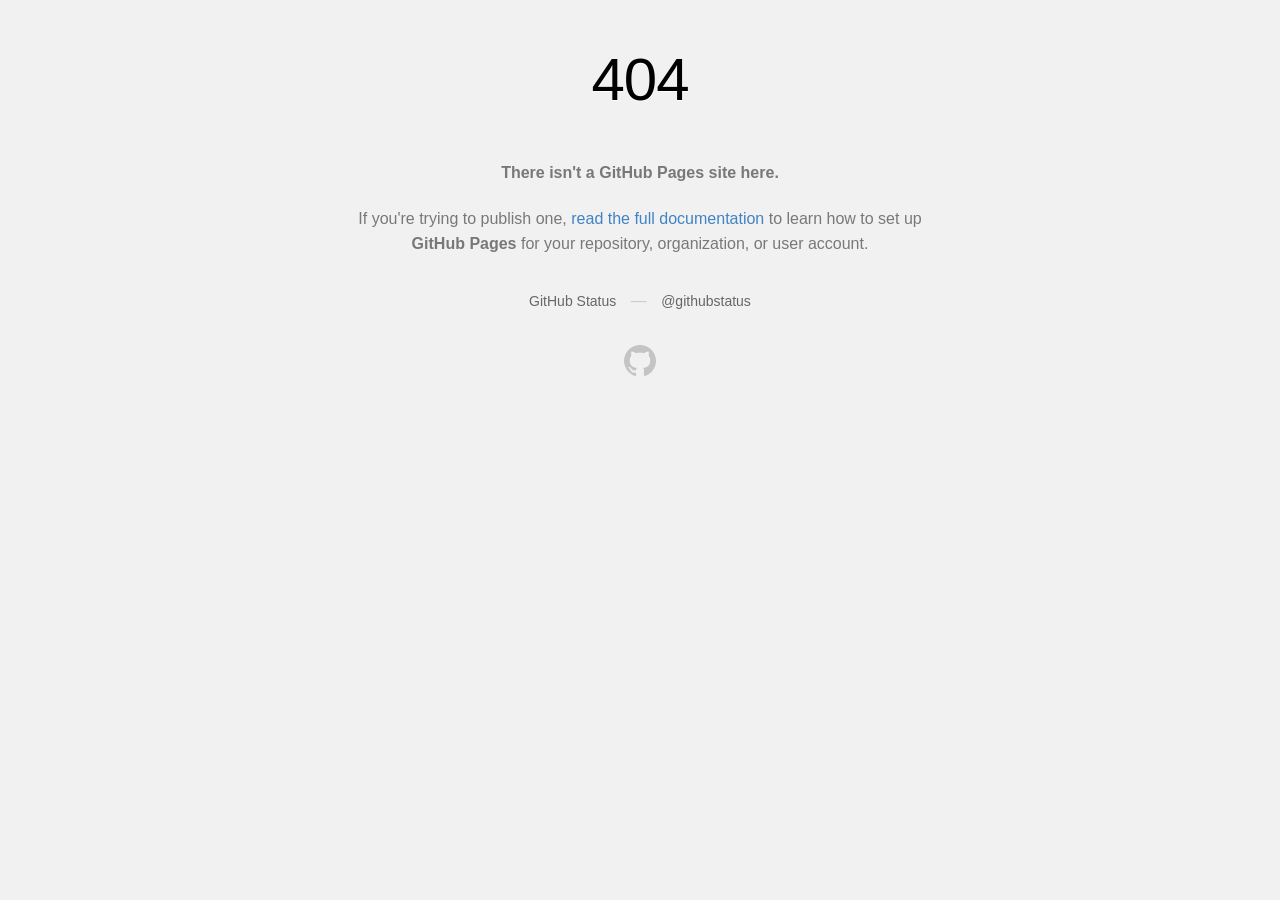
<file: GitHub/index.html>
<!DOCTYPE html>
<html>
  <head>
    <meta http-equiv="Content-type" content="text/html; charset=utf-8">
    <meta http-equiv="Content-Security-Policy" content="default-src 'none'; style-src 'unsafe-inline'; img-src data:; connect-src 'self'">
    <title>Site not found &middot; GitHub Pages</title>
    <style type="text/css" media="screen">
      body {
        background-color: #f1f1f1;
        margin: 0;
        font-family: "Helvetica Neue", Helvetica, Arial, sans-serif;
      }

      .container { margin: 50px auto 40px auto; width: 600px; text-align: center; }

      a { color: #4183c4; text-decoration: none; }
      a:hover { text-decoration: underline; }

      h1 { width: 800px; position:relative; left: -100px; letter-spacing: -1px; line-height: 60px; font-size: 60px; font-weight: 100; margin: 0px 0 50px 0; text-shadow: 0 1px 0 #fff; }
      p { color: rgba(0, 0, 0, 0.5); margin: 20px 0; line-height: 1.6; }

      ul { list-style: none; margin: 25px 0; padding: 0; }
      li { display: table-cell; font-weight: bold; width: 1%; }

      .logo { display: inline-block; margin-top: 35px; }
      .logo-img-2x { display: none; }
      @media
      only screen and (-webkit-min-device-pixel-ratio: 2),
      only screen and (   min--moz-device-pixel-ratio: 2),
      only screen and (     -o-min-device-pixel-ratio: 2/1),
      only screen and (        min-device-pixel-ratio: 2),
      only screen and (                min-resolution: 192dpi),
      only screen and (                min-resolution: 2dppx) {
        .logo-img-1x { display: none; }
        .logo-img-2x { display: inline-block; }
      }

      #suggestions {
        margin-top: 35px;
        color: #ccc;
      }
      #suggestions a {
        color: #666666;
        font-weight: 200;
        font-size: 14px;
        margin: 0 10px;
      }

    </style>
  </head>
  <body>

    <div class="container">

      <h1>404</h1>
      <p><strong>There isn't a GitHub Pages site here.</strong></p>

      <p>
        If you're trying to publish one,
        <a href="https://help.github.com/pages/">read the full documentation</a>
        to learn how to set up <strong>GitHub Pages</strong>
        for your repository, organization, or user account.
      </p>

      <div id="suggestions">
        <a href="https://githubstatus.com">GitHub Status</a> &mdash;
        <a href="https://twitter.com/githubstatus">@githubstatus</a>
      </div>

      <a href="/" class="logo logo-img-1x">
        <img width="32" height="32" title="" alt="" src="[data-uri]">
      </a>

      <a href="/" class="logo logo-img-2x">
        <img width="32" height="32" title="" alt="" src="[data-uri]">
      </a>
    </div>
  </body>
</html>
</file>
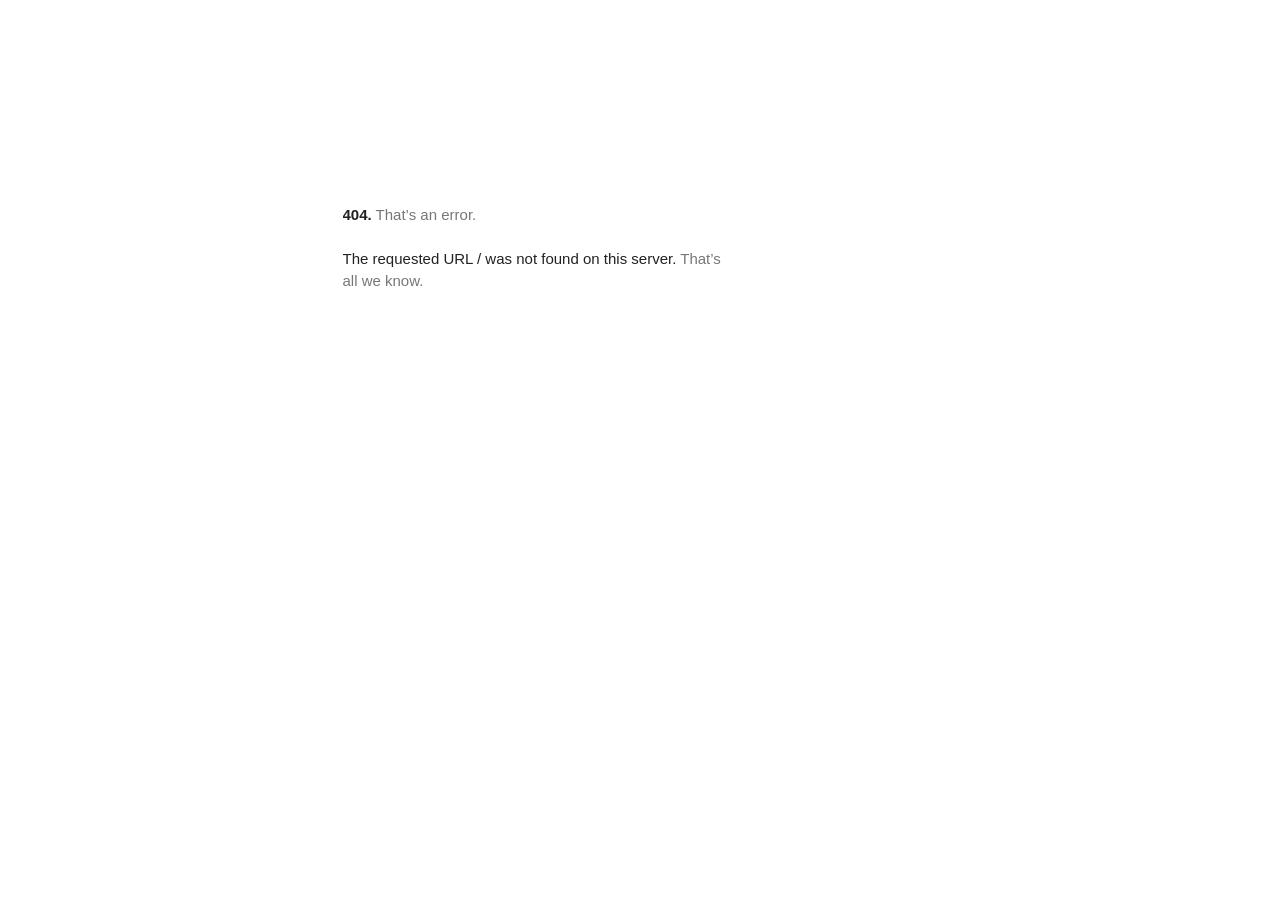
<file: Google/index.html>
<!DOCTYPE html>
<html lang=en>
  <meta charset=utf-8>
  <meta name=viewport content="initial-scale=1, minimum-scale=1, width=device-width">
  <title>Error 404 (Not Found)!!1</title>
  <style>
    *{margin:0;padding:0}html,code{font:15px/22px arial,sans-serif}html{background:#fff;color:#222;padding:15px}body{margin:7% auto 0;max-width:390px;min-height:180px;padding:30px 0 15px}* > body{background:url(//www.google.com/images/errors/robot.png) 100% 5px no-repeat;padding-right:205px}p{margin:11px 0 22px;overflow:hidden}ins{color:#777;text-decoration:none}a img{border:0}@media screen and (max-width:772px){body{background:none;margin-top:0;max-width:none;padding-right:0}}#logo{background:url(//www.google.com/images/branding/googlelogo/1x/googlelogo_color_150x54dp.png) no-repeat;margin-left:-5px}@media only screen and (min-resolution:192dpi){#logo{background:url(//www.google.com/images/branding/googlelogo/2x/googlelogo_color_150x54dp.png) no-repeat 0% 0%/100% 100%;-moz-border-image:url(//www.google.com/images/branding/googlelogo/2x/googlelogo_color_150x54dp.png) 0}}@media only screen and (-webkit-min-device-pixel-ratio:2){#logo{background:url(//www.google.com/images/branding/googlelogo/2x/googlelogo_color_150x54dp.png) no-repeat;-webkit-background-size:100% 100%}}#logo{display:inline-block;height:54px;width:150px}
  </style>
  <a href=//www.google.com/><span id=logo aria-label=Google></span></a>
  <p><b>404.</b> <ins>That’s an error.</ins>
  <p>The requested URL <code>/</code> was not found on this server.  <ins>That’s all we know.</ins>
</file>
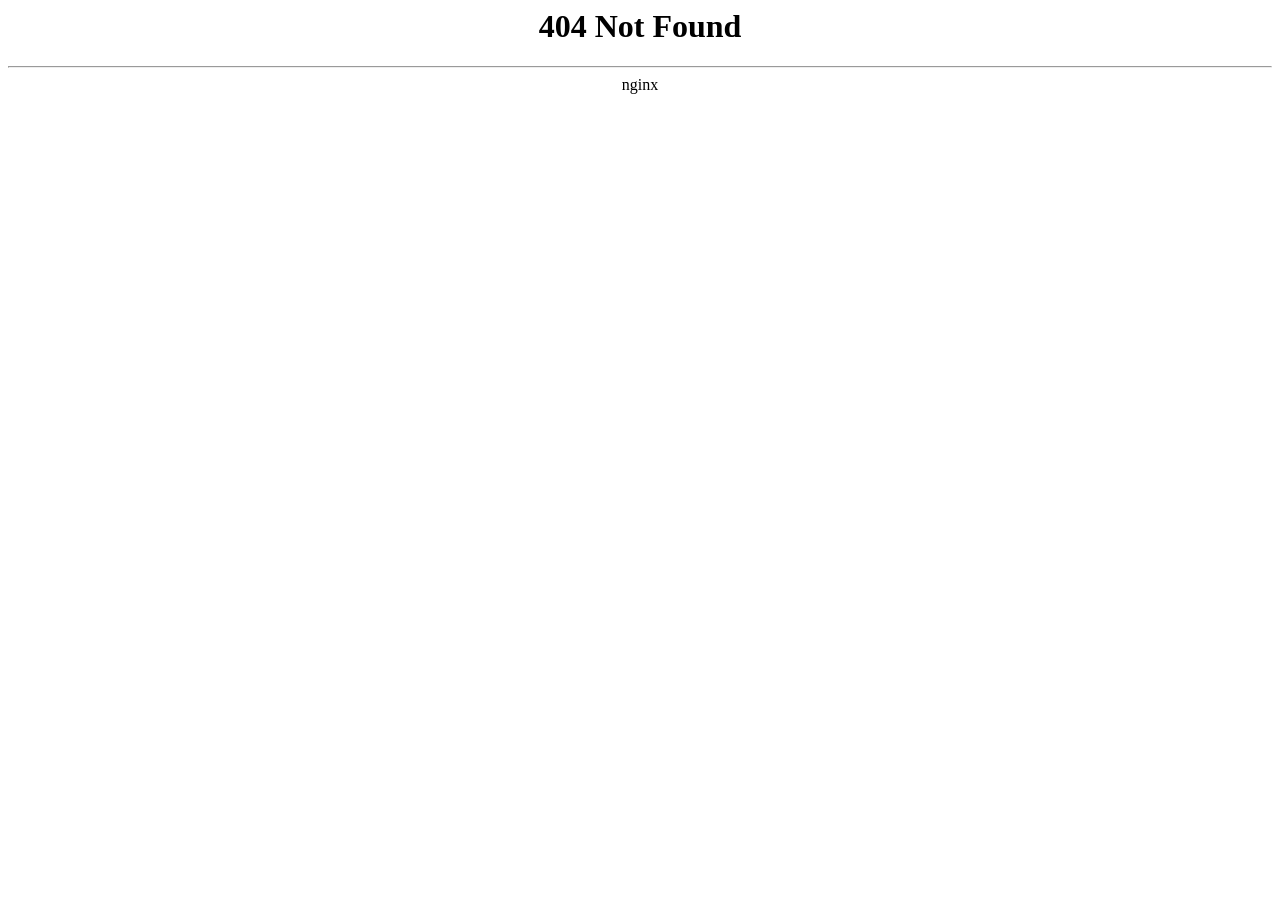
<file: Nginx/index.html>
<html>
<head><title>404 Not Found</title></head>
<body>
<center><h1>404 Not Found</h1></center>
<hr><center>nginx</center>
</body>
</html>
<!-- a padding to disable MSIE and Chrome friendly error page -->
<!-- a padding to disable MSIE and Chrome friendly error page -->
<!-- a padding to disable MSIE and Chrome friendly error page -->
<!-- a padding to disable MSIE and Chrome friendly error page -->
<!-- a padding to disable MSIE and Chrome friendly error page -->
<!-- a padding to disable MSIE and Chrome friendly error page -->
</file>
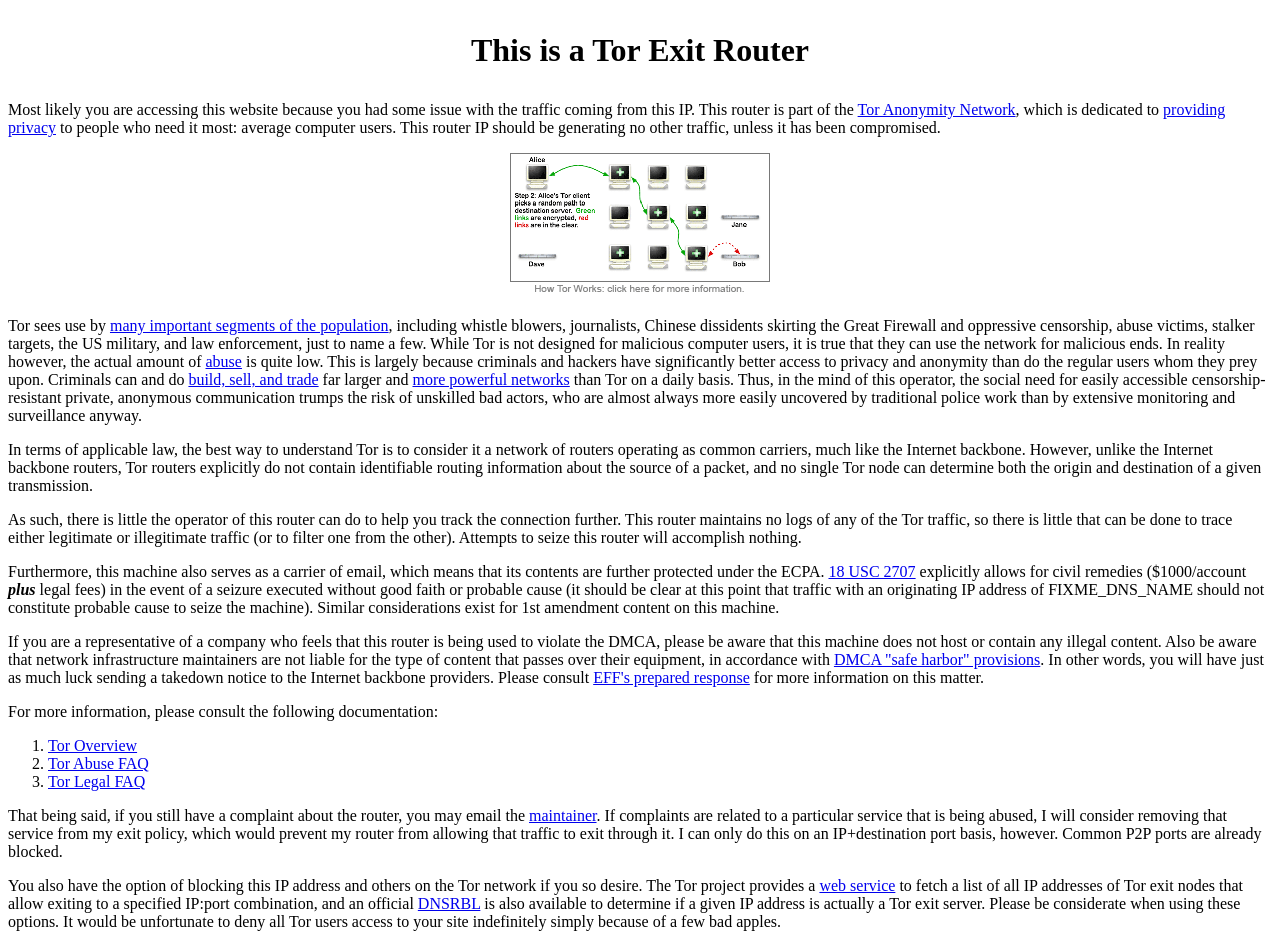
<file: Tor/index.html>
<?xml version="1.0"?>
<!DOCTYPE html PUBLIC "-//W3C//DTD XHTML 1.0 Strict//EN"
    "http://www.w3.org/TR/xhtml1/DTD/xhtml1-strict.dtd">
<html xmlns="http://www.w3.org/1999/xhtml">
<head>
<meta http-equiv="Content-Type" content="text/html;charset=utf-8" />
<title>This is a Tor Exit Router</title>

<!--

This notice is intended to be placed on a virtual host for a domain that
your Tor exit node IP reverse resolves to so that people who may be about
to file an abuse complaint would check it first before bothering you or
your ISP. Ex:
http://tor-exit.yourdomain.org or http://tor-readme.yourdomain.org.

This type of setup has proven very effective at reducing abuse complaints
for exit node operators.

There are a few places in this document that you may want to customize.
They are marked with FIXME.

-->

</head>
<body>

<p style="text-align:center; font-size:xx-large; font-weight:bold">This is a
Tor Exit Router</p>

<p>
Most likely you are accessing this website because you had some issue with
the traffic coming from this IP. This router is part of the <a
href="https://www.torproject.org/">Tor Anonymity Network</a>, which is
dedicated to <a href="https://www.torproject.org/about/overview">providing
privacy</a> to people who need it most: average computer users. This
router IP should be generating no other traffic, unless it has been
compromised.</p>

<p style="text-align:center">
<a href="https://www.torproject.org/about/overview">
<img src="data:image/png;base64,
iVBORw0KGgoAAAANSUhEUgAAAQQAAACQCAMAAADZVuXZAAAABGdBTUEAANbY1E9Y
MgAAABl0RVh0U29mdHdhcmUAQWRvYmUgSW1hZ2VSZWFkeXHJZTwAAAGAUExURej4
6Zycm+Hh4XZ2duTk5LS0tfP79OLc3P/r/6iopv///2ZmZgMDAw8PD/b29v39/cTE
whUVFS8vL/Ly8by8uvv7+vn5+CUlJcXCm+/v7xsbGuzs7E5OTq2trASbBVpaWszM
yaKipDk5ONra2iAhH8/OrX9/fPf35vv77j4+Pvj2zPz82Onp6PPz3t7e3ra2n66s
if7+9b+/v+3t7efn529vb9DQ0GNjY4iIiLi9xtfX15aWldTU1Ofmyy6wMZCQjtkG
Bufl4ZTcmYiLjujo4dbVwmppZmvLcd3czoaHhaSstsjIyMTL07Pmt9ny2sjty///
/EVBPe/x05WcpZGRkVKzV+Pj3vDuw9vasqOfet/extbd5uPivOVXVvr9+dHY35WU
hefm1IjJi8zR2e+bm/vg4C5PMvfFxf3w8DlyQP/4+Nvj6/77/IuTnZ7KolF8Vv39
/+bi5v/9/HvCgCU7KLm5uMraylZfa3CZdf3//P3//7TQtu3k7ZwICPn9/eLu7gnB
e20AAB3ZSURBVHja7F2JQ9rY1hdCOh/33YRAQhBDIAGJbLJYwAUqFhfUulu1taO1
+zZdpp193ve9f/0754ZNwG4683yvHjAJycnJvb977pb8chz6x5X8Y+gf5JuXKxCu
QPgYCE5KiEBGs980CKGACSBYRA4ZhA/5v0kQPJRQIsijQZql8qhMv0kQqtRLNSoG
IPtZ3huZ/CZBoH5SclN11BX1gU9Eole9w1UX+a2CIN/cvwny4/6PN9maLW+ep4d4
908wsG+bBbu4BYvvLjEI/iJRNU3LZBZuOrP7rn2X62Yms0XkgWcfb9Rnw+HwLC7C
jc1rg6+hfrclawto0rWPcnNhYUHbWvD09kn/XECwFopwHDf29xdgq6/ngn37CwzP
hYXW2nPBIIjlLXeJs1a4pclIKBn1BUa9At0vZPpP3WiEw3sPN1o/r/3ZmA3vbW70
K8rlLQ4sWmAyFEr6mEkv2Vd71PzZrZlyWVJ0t6NScZhuXpHk93JP/jxBv1g2JIXX
Taalg5a4JV80CNKWOblUKiEG2y0QjC1nT2J+b4Rn62qfufW9cPjhcc9OTSIlsFha
igCszOQIgLAs9mFFSgAWV2ppeQV3QevRUrOJKpQRx01GIskoaI14qVEoei4WBFkq
nEQikUlMsA0CXGa44Dp1mYez4fr/nWFRrYdnT9eLjLQ1GZkEiYT29p76ApBwQRgA
gkRAZ4mhb19XqCUWegpZrSaUphL6KQNB8jv9F+0JiZMQoBBCP7DT4qW5hKsbgvDe
xkeNboTD3QpavBBBkwBrvfE0wLInbPWBEJQKTAsujblDLasPBLE8lm8qQc1CWwJV
Cln/RXtCYiW5HdreDjEMWKlRPbHf8fjw3qfNXpsNb3ZAMAohNPg06Vtfj0C6R4SB
ICiJ7RATLGIEX+DGHvSDULO1oMoEsM5AEY1lL9wT0itRqAgIAfM2SDB1256wgIW8
93mGxb02DAhCEuRtfX1zY3O97kVcC4e9IGhKArVYg4AXBq3SIBBWmNK2jRTgCX6a
fXfRnpC2fAwAXzMpVKD5tBMONcK/z4Y3Pts084bGQ2wY02Av6gMQNoY2AARhIAhB
KRH1Rdvgo9ZS+oHYB8IJJC+KWuCmUEaU5tIXXx3SXACTAfWNuSRtgQANf/jOFxkP
4vjhAzSM6SiY8z19GtrY+O3FU8SAJgaDYGOPXo4XLo33gzBuNXVYc4VO5R77C0Cw
RgPsEiN2XQDRx5zgBzAq+lLzdRxEBaU0phlRXV9/ITCbwkAQmmrtC58FAmqNtDD4
CzwB2gRrZGSUQWBfg+JlXA0cGM5e+0LzOJIM7wEIIyPMYL0OfkDR6CAQ0lDJ8cre
Fvjczg25HwSWuK7k/RXVIWV5mX1MSROE4ZTzj6++xLVflHTAa0vbpJA+/KUXhHg6
wLLW0bJSN3o9oTp+FzRsnGw4aW784scJqRVMRxcEAMK48xzX+J942id0MLCNpu/s
rfdXh9aFm9dd2ekHIZUXOqaYopL6C9qEu1hnGcqtxNxJuc5xDS2e8qG9Vsk1PeFl
uGssgSAMpwNCN/SU5lPf91WHHUloS7OI/gIQUgcH36PcYcI2D1I/ngeEpsk7TZPM
ZuqOCH3H7EY3CKAUH8477p6crJzczQ/H7xwcHPZ5wsHBnTvDw3lbycwN3/n+4ODC
q4ORy+cd+eE8yDCTu458XsqcY4oSVMBkPgcpH0aTYBcs5iRxExrNh93VYTiHx+PD
TcnlhnPxXhBiCuyOd5SGwbDkumAQ/K41Xnc8WF5cNIxFWCzu53leqZ5nsirHJN59
iCYXbZMLJs8bLhX6jtnwqfzp7mW4bBzEiP+i6LqixHpnkUVJdytVOC7F45JhVHNu
ni9rFzyLJKLmqubu5ttA35WcRU0+D9R+OeMs37170jFZdbk00UMam6TeGXp4ZFes
nMsjBPH1eDyfm3G6ir33E4gItnK5eEvyejXr1NSLvr3mf6cWlUQhkYC/QgHWEiBw
PqQ9fjE7hsZsSRSWVX/L4my9cxsus18eHxtLJMaYLH9X1Po7Zo9YXF4ea0p6bCw+
UxTPeWNpAAg3dVZc8XhrCRUwN36uiyy2/KpplFX4VqbaFcIjLaoJURxjXybqsNKH
gaokEqDAVGy9Yz540SCoZUX647jwQ8H/g7+AC/8PJKcsn+caIq/s+9GS/7i1Cip8
q4I1HnbUFn+HS6KrFPxqQS0oCt/bFoGXKgUVTKjHqqqiX23xynf+CwZBlqZ5RR1j
ONsfNcfz1fNcJujmpw9F8F40iiKO6zzfavE2Wq2CDE2cMTYOFQL+ZFDjQbReQGd4
PgdHZVAbAzU5AambUS8cBF3Xc+nx9Dh+QdJuXXdXz1PtNLCgL47bglk8dLtXc+1m
v1Ufgrrpdg8bceweFrHNM0H6QKiabjOPKobdMjpAqSxe+N1mR61SqdUqJzWQE7as
6K7zgBBUKjVmDFYnTcMOpe3o4ePWjVa3A2S3An+4cFRMReqt7mqWNysVplbZhQ9u
5mIX7Qmqy1BgYDCtoPBsqUjV4HlAEGOS0hKet+1K2XbpzQ61qnvVMNbgUzYMo1w2
JKkcc/WWsV+bwcNdsmbMaBfdJnhELVMsFjOZTDHDlvgjeK6rwDihyMwwi0VmU+sM
AFpDZ48qBmU5CH9MgrAlqp7+3rZ5EA7jB76i/6J7B7wQfD3wZX8ee8c5xWMb8dgG
PZ5um3sb5N8sl+CB7OzmJQFhW6CKbnZ2U+qzqzMlxOsR2rvZchKmryNdNhxmtF11
ff/BIFCn5vYKJCCQaAVyKkcILS7B/uTkJBHICEnSIBFGYcPOPXUSjsacpVFCdKrX
3BZRqENNUtNHv5zRsXdZQNCitGa6a5Ye8Eo1pOdEIx676CkRVMGxQkIB96RJ9IiO
nRbNOkOEun1MY8R0R8FjvBkv/PgKVsulAYGSMnXr1pJS9gb5CHi1gx2doT5BQRDc
ZIVWFBeJSQGDgTCDILjZmSUAIUj1edn3dSA0LgsIJqWxIlUoNUZ84Pky1PrsNtSG
DJFKAb9ABKpnKM2QIqUaA4EE6IqEjUiEJnf5JFkSRuUoOs6XU90a65eud/D+7Ulo
1K+6SFJ/6Lk8IHg/0cUFBu302d1mkDvH/Gp243KAYBkVYhGjpApkhVQwR3wJK7+0
QpYssqKYRHFQaB+IanAe7D1MDZRKFZkatAxNg2NELJe+Ng3dd1v/rb2DGVIE12iV
eiejRFirQRFnoeQVqkeyPhFaTL8gQasn0Qx1ey3Ivy80yY06RzI0S3VoSd0+FQ5+
ZRr2wpelizRNIRYhmpeGoDeETlJYgmERv0ImvaMwCEgWwe8Ni1AYRgWUEtaNbCg6
Img4kIgESSwEjvC1IGzOqvbcqCXv2lt+z4Ablv3iuZC7zXSEzggijApgTFimSxHi
otuQJ2WFCCvgByQk0ijkN7SdDZEADyD4RqjkrcGhAICgkSzlaejsMYIoiyKb/Yls
i90/7Dr8poGZW+g/b4uovXNpdX+A/a1zTfXbIFhJEiFWNBYiZpCRmZO4lHXCBxQp
SkrqUiRCuKhTq3i4KjQCAYePWD5eKUHWLUiozw0nn4nBuJbJaAuZhQx+2V+m+1GB
Gma3S7Y8pCBrONNGomNQfE/I+0Jv9sQHP5AtFYyBEnw1DdU853ok0KkOXyhfMlHy
Z4lYNQxJUpo3VySj+l7svoWK/BfZOFYiv5aQnBfa9vmQOSgkE8c93EGPtkwik0uc
VVqyaZYjAqWjBU2+ABD+UlGrW2aJs1i6Q01mZGGsm3sozzLuoLIEGJQiSOFjDEUh
mihke0AoLm9FUKs0GYm0KIYjhfGLAcHim3tC2Ujbr5Py/PSnbayHwx9t31Vjq9Li
hyI7D7k4+2Onihim07KUcNtsx+iLFz/ZvLmAlugHoQBT26W2GnK36MWAINEIX6Uc
8VGZCu5i1BJIhS5Be6m7ynSFeKMh7C8rpESz2aWoANVBwt205cx7JDy7sRc+/iMc
Xr9W72F3iVKhxuihkSard0QQlNMgXAvPhqWEI4R8x1C00fgpwKhb3uWx2AAQbCIj
qD21jdFrC/KFtAnbEuQfxj4zIWck5i1HqpEYrUXlpRjMpXE+7SEwZnAmVZxA+4K1
aUoCLtq6Zz4bPg5vbOxthGc3r4WHwsenuU2ikbA6DEVWxFQf737Yf4wMLyl9EgK1
7aivvg46o8jDWOwHYTHhCyEtMhmo16NQFZCzM7ZzMSAsSdRdIYYVBRBmKJmswuho
PiqWYJv6KY6ZHSbN+nTLdBMefIEqNc9I+05pfSNM1vfW12fr9fpGYwAIye0k46Ai
Ow9BcJ8CgTxEEMasZDIZ3Wu82dxcf7jHCEnx9CAQQO3p3oc3mxuohjS3sQvxhBr1
KQ4cJAjKPI04EQQ6CqNCapZXKM4PRj0kMuIlPoGbhg4SR1QC3nFivrCBbUKY/B4O
16+Fw7NDjeNwHwjRpM1QDNi0QMEc//FU7hrh8J9jFraHjfr6hrr5Z4Nx3OLp3jbB
tZgORKPRp3uN9Q0PMkORrtLH+bx8vYNopJF7yOiXNj2P0vx4D/flYRhZpKDx9reH
mxvKh98YHyc+PsATRsDYT3t7HzY33nzYY6Sd8f8IELgmjxFZ26zszIPelwcaStqy
tQLr64EmOW0xFev3BG+bFPm0yVvqozu+83xE3jWfJPSCAG0bm9p//k2eSHNdO3X5
uR/O8ITR0dPUyNzBqx4QgtAwjjAe40/1+ghlat47qXu9nhBPe9EWWHvYJkXuHHZ7
gidrmtPTq9MVaXqad+s8f7/6SHr0aFpf5cvGmoR7p/ndVbUfhPrmtQb5sLlO6jiQ
V5Y02c1leTY9LinEsaLAPo9L4edJJSiVVgh1EK5CXJM+nHG/fHxEHj8jTx4fvRwI
QoqzCYreNoMtfqMXBFnaOfEylLxPnzaJaSM7A0EYYXrepz95myy31CnOp8hz3Pz8
69XXq6u7q6s6vzoNIkm8vgpbPOzc3X3N/fprZ+DeAuF49uFefe9DIzw0O7RORJgZ
a6OS7qvC8NgbY5Posq9KV6I4oTbozChPyyHemqaGgC8GiXPPjp7978u5J3NngGAJ
p4mR9MaTXlIggHBXaPIYW1qBndT9h71tQgqVuric4DCnQPDIqxYHuZ9eW3vkuH/v
3r1Xznuv7r969epeFn7wj9bWpldXX3OlDuWtBcLvs43NjT1oo0k9XCciLVEtSWoj
2yXsCpJ4B1XiiMuSSEgJKRxxV6DXDIVgpJDUGAhk7ujo+Rw5yxNOTvMTKU0f/Njn
Cam80MNj3N45+OdpQrXHFU/1sh1p4LQnyGuO0vz8CnzmYT1fq813pGbBkRVrxbJ2
Xf7+NoGBsDlbDzcaJEaTNAO1npZgpBiK4E0DKtLRAI6tKQwdRygZodYolQI+qkI3
+fyIHB0BEHNneUIqlU6l06kuOfhnPwhMDfXSHe0fYRzVxaj2ZOKppgpTZavUwSkQ
VFdZ+qhAuyAZsaDnq3sHB8W7DN3yyUcNfqfuqN0d7shJrWIqvZ2aeN+s1KwurXyt
4nAoQRxHdd2PDiqOSm24W0DNbXQ3zx5VDmrwaQluaRp+g/aCPdLuont9OQgiCZa/
7BTk5q3l+Nx+FuS7fScvlWPZPtqdP+iMGW6FV3I4287lcooxE4sVxaHwqTeq1Eys
Kin8cA4UUTcnGTMzzuBF3E8Ad8bVs2cDVEL2yiD8qaASS1+Agiq7lIWFmw8ePMDF
gqSJAzgFHlXM5BaXD/FzuLy8bGiiqoJauB4e6gYLjC3OwPFD9l1c/JetdoZUI58N
whx59vL9c+jmXpKXzxFvzeMRg34RHzwqREagQ5I1DY1gEB1PDIpagMjg0VqQBOVP
3dtSh3O6eReJwnnH3Txs5HLD/cn27y9K7hsdWTQWlx/g7ArG5d3VZrGsLN648T18
mBxKi8sfSUE5QgR8zOyFho56PgrC/6pzR3NzR48fzz2fO3pG/NSiQepz00nsIoPQ
TBIPHYFZBEzj8Tk9hSl3gPdFHSEOmkyf8XEM3sWme/lXC8pib4L8RanvzLhkjyvf
7HXNy6t9aobyMU9QRG434Ao5aTDr+7gnAAhPnhw9noN6MfeEkEkvdpEW9SUBBPak
lUTKJcM5SQNUIjUFXCAQEUYtxUs/fWtONBT+QSIhqgkRliJsLPO80cfXrSq8qqoJ
f6GAK/hsSYpSttVm20NZTZmOb/kTCdBR/QnU3ZJ4Xj7TD5TQUqTi8KluJ4V29uMg
iOAAT46Ons09hnEPkaI61UrEFcCHD0KQgbA0WeKzkZDOBUmWcqPFQC2iR6CDlGHK
6fkECLzOHzYpfAvwt8jzfNnTr8Xr44zn+ByZfmPIUGxj1a4QLtg7LA4hi/H5GKpd
Gwa1szitfkqzppCM+ETTsEao+6MgfEeePH/58smT5+9exp7B+N+Ixd45CXGio8c8
WVJGbl/R73cRA73RWY6RLJkpk4wkymUS+wQIVSiDCrYIbpR8vlJxVLK958iGCQd3
dnZuHOwwycFvs2X64WxrxKi7TVNhChsHBzs3mJr7fMTev2MW6c8YNneP8QKn2XY/
KVCM8W6zR/jOexbh1t1mQzfNU4oOk6/Klx4Ejxq0iXsZmxjIGHx9TZknmJ2pzpyW
bIfHyOZ1iFUx1q+m+S89CC3OXvdyIFZiW5qbXf3/tZYr+LFJVG0Ne62qFx1E4tLK
X/jU9j8HhC9+MfW/EoSNKxDIqQnENwvCVZtwBUJ3F/lNgzA0ewUC2WxcgUDq9SsQ
SP3hFQjkX1/UJjwnzx//F4JwHP58AN7PPSYqgDD3+BKBIAY1kHFcaMFx9ihgPPil
L3TOHn6e3tzc8/b2JQJBHRj/uS8shSfDsNLGM5qG3wWErHOH9pdZe74tD5AOH/B5
LyRPLgkI8uLWCmdZVmlyMrLdjKiV7I/HKFa3JF5ncRZrK/jY0KHL77tuvrDJgz9T
eE/GZySp9eaq5BTJD+9bd+GO5nqMPnl8SUDQ4qRU4jiuhGEuk3ZAtxGS7QtFaKCa
xS2xQJCM36X7u+IxMlcQY4ll1CqVJm0aGBKgYsetF9qffFUC/xYQpC0MoYg0xqdP
f7Kz5+0HIYjxGJdKNlTRwOioV1g5FYoQJ9NqVZ0BJQ6sMconRusTjILB3OrZ8wFX
fzb3SWj+JhAizRiK9foLO9LigKCUQWmrFY+xyVQVLHFBPD2HClYTixHkfEYiL96+
tUOdCnzCYJ4wN/Dyzx7PXQYQMB6jTWNcr7+w+WtCoQ8ETQI1DDa5nWzGpBRKY6dA
qM/ONqqJP0N2hMu39Q/NAJd3myAMlqO5T3WVf48nJJClmXzx22+bmw9/22M0k0Eg
sHiMdjhGRvGiS6cIir8j5fP+2PA2WAOdt/U3gs2BOkmU/e/mnr0cePXHcyCXAgTo
E5J2PMbN9cbZIETbkRZHMXsAQjct7Q8E4d6YEgWg9hpv1pHziUH9qDVmqFDeP5wx
eAIQnn0+CJ5PyDvPV71ArzUDLb798GZjY/1Ng5FtBocibIVjbEaCXOohKO6Fw9Vx
BRmRjcb65tDQev0t0nasdPkPLO+zGsCXR3OfB4InaL5WeH668maNnzZ1nS8/qj4y
Hj2CrbVyeQ0JYKv87u7XBO7Q4uloM8jl5nqIUjso5eIAEAIBXzsSJJKRSqmeUISN
sJHKYczMFy/evtn85cWLn9DWStp4Mtep+R55zSivVWOPsrEZfFATe/XqO6fTmYWt
bPZeNluNzTxak6oDmCrqo9Kv3Ovd3Qry3pD8Nz29Zk5L06vIe9tF3tvr+Xlu6Wui
nIEn+EYZkdFbr4eapLN0f4zWeDpgh1rsxGPsBYH8+SY1HLDJnL/V39h40pNU+air
8VN5rvR69/VuydzddczXKq+xAOH7+nWFZxw+E/LC/Sr3c5ZEifu1yXvT1+7fv3fv
1b1X+uY9EPhhPgJXgHPnS9WvCF+iDSd8yD2EzL198RNtxWPsbxPSAZuh2GbnWYNC
EcabMTPfNj40OXz5nftHnQbBI69y3C6SF9ce7WJGXkFWfrnXzMobdOpVJDL2Ufgw
do+jBENbC8ar3AojvdVqnE1+W5nnkPcGK8t0ql9VHXxeoRPn82wQfALjMdKW4kmf
J4jVnTgLSdmKyWjHIix3hdL2BHmL2zUBhbW13UeP7qPE7BX8mmYgrO5y3M1+EPyZ
KpLb1hjBbY19mmS3bpn5mtfOMFov7REhfae/TUiFGAG8FXHSOzI8IDLnk3iLytnG
Kp46NU4QszizYMKegLMPzzaakW1ws6oNoPD55TblTWuy3ewVUuC0JhPuq2K4aHEk
HB4cfH8nHo8Px+98f4A/B4FgExM7kuoH4dHB99tNujwKtDQB3/epcne6WGwcV7FY
dOECtlwgbGX/tDeC6oAu0uO3n/eqamvdJa1dX/X4Vxs+SKXsb5PImTo4SA0AIY6h
Fu/Y4d4ALvglxQcFpYxjrMYcI4KxM1KnPYH4VVFuvYDZeg+zvaO1T/3EYAkagwud
Ss9MrzoOHzy4gTQUWNwYr7hXpb7WRXSV1/hrhcIPhcRxoaBuZaclo9obblLMKnk3
EkNZTDtc3HXnc8POM0tH5+x32TPzXzhipNokBTiRR+An6rlf7PcHi1kjXztZbEal
zLvLTlemj1ziUWVt5m5H8k5NlvspnzOG5EiMjeG9lCFYisq0YWTPZqpElBkKXk7K
S2dnZCAIAjKYhckSH1F925P03P8Myy/KMXWLbLWEVMVB9Et1IWvcOFw+vHHjxvLy
jcP4zP6Adz7BVlFy381hhcD4pTmlKH8s3FRkxQoQ6vOWqY/OfDEIk9Sn0SWN+gTx
vBgUWWTWpmCMVqjI/dxHv5R7wPJ/eDizzHiaTxRFHeAvP/KFBIuaiVKIu+SPddsR
KUaNChFik0Swvqg6lJI+frsyaoQooVnunP9MhIi61OeJBt9XeLLOxz0FP0Zb9B9j
XEai9BMUPaL7zuIvdgA+Ow7fncXD/PLZVTYyWaKioAtl6qbKl4BgSFBOSlXKEIn4
eem8tSHoVpSEmFCRxwllpyYSfqUTj7Gjlud5qRmu8Pn40OB4jKoT0vNDoQAoed7D
Ej5EGuAwbclKkkZivEeOKeK/dSoNuePt3OHi2tBQjtdzff4V5E3TzG20qM07jKg3
ICilkgMYAc2xhIhxLhM4EDpfLMK/A4RgzmE6zHyO9e05+GDYRbOvXJDIqJ8SXprp
eyuiCjo5xHLHZsju5NyrunH5QWDDWGV6WlLYC1mM0bnWF2kRJj7O7CmJZYt97zGI
MdOBsSgrjoq9cDgqDnPm8oOAw1gMG5HJdFZB8YxAISq2i2yE6setvi5EY1McycAl
LiRjrftNnksLArHjOzZvXJHzBUBRm1McFr2yuSVeePDqb1CuQLgC4QqEKxCuQLgC
4QqEKxA+AsKV/GPoyhEIuQLhCoRPgcBdJ+RW39vFUxxK5/fEbULcnItMdCLBOyb6
jcWmmL2uo82fvWJyE5+TbLBn31+Y4s74j22xibMucX4QINt696/rnEisqQliTnwK
hKbsfhyEz054r92PJ/OcIJgcZxKrXOUmRBt0sH79NgcFxk1hTM7bLpcFbmC5YlPc
VAx3ViZuTbkmOO62OFHBE9ygzDwBNG5fd+BRNH+bm7ougqFbxDHFldkGAMhxtnHY
F4OfoPQzx7na+1p6aA+ud52Dv1ZiUFkHZTQ6EYM/dsWpWMyyOMfXgoDiuDV1/frU
LfNnnjNv3W5BrDtIjLvOUkN+npgwXZZrhYA7TEDSIE+3retkql0Q1anrLq6MINwG
h/mZHUXzE6Qy8bNJXFPirk54N24w6G3jFXa+wyQOKIef7X0Ondgn2CAAKghuOzGg
XHEQNx8rk6qFyeSuszTFABcrdh5PQK/SJ27ddjgsk2+B4IDsg22WmaoJ7m/pJupf
53DJCvGWxU25On7JPIGdsMuKmJnXJxwIdAzM2Rtsd4UZdzCEYalPEF3fbe1r6dlt
jI4gtBPTUr6ugyvYILA0YZWZOhcIzBOgJlgxO5EdT3DZIIgW1BI3FAuibjEQJnjm
M7ft2l8GC9ZE0xN0d+soywOvExdLvb3R8QSXDUKlma/2vp+bel0gtBPTAsFtkgmu
4wnWuUHYReyh4b9t4ZecbhPsNuw25GkCgIhZrE24Dl4uWrfgtNvXJ1hV1Fttggtr
MTvaAgGrryVC6u0NtrtZ/095QntfS68LhHZiWsq3OM7NibdYm7CCbQIDYcJxNU64
GixdgXAFwhUIny3/L8AAEAy9MIp/F7YAAAAASUVORK5CYII="
alt="How Tor works" style="border-style:none"/>
</a></p>

<p>
Tor sees use by <a href="https://www.torproject.org/about/torusers">many
important segments of the population</a>, including whistle blowers,
journalists, Chinese dissidents skirting the Great Firewall and oppressive
censorship, abuse victims, stalker targets, the US military, and law
enforcement, just to name a few.  While Tor is not designed for malicious
computer users, it is true that they can use the network for malicious ends.
In reality however, the actual amount of <a
href="https://www.torproject.org/docs/faq-abuse">abuse</a> is quite low. This
is largely because criminals and hackers have significantly better access to
privacy and anonymity than do the regular users whom they prey upon. Criminals
can and do <a
href="http://voices.washingtonpost.com/securityfix/2008/08/web_fraud_20_tools.html">build,
sell, and trade</a> far larger and <a
href="http://voices.washingtonpost.com/securityfix/2008/08/web_fraud_20_distributing_your.html">more
powerful networks</a> than Tor on a daily basis. Thus, in the mind of this
operator, the social need for easily accessible censorship-resistant private,
anonymous communication trumps the risk of unskilled bad actors, who are
almost always more easily uncovered by traditional police work than by
extensive monitoring and surveillance anyway.</p>

<p>
In terms of applicable law, the best way to understand Tor is to consider it a
network of routers operating as common carriers, much like the Internet
backbone. However, unlike the Internet backbone routers, Tor routers
explicitly do not contain identifiable routing information about the source of
a packet, and no single Tor node can determine both the origin and destination
of a given transmission.</p>

<p>
As such, there is little the operator of this router can do to help you track
the connection further. This router maintains no logs of any of the Tor
traffic, so there is little that can be done to trace either legitimate or
illegitimate traffic (or to filter one from the other).  Attempts to
seize this router will accomplish nothing.</p>

<!-- FIXME: US-Only section. Remove if you are a non-US operator -->

<p>
Furthermore, this machine also serves as a carrier of email, which means that
its contents are further protected under the ECPA. <a
href="https://www.law.cornell.edu/uscode/text/18/2707">18
USC 2707</a> explicitly allows for civil remedies ($1000/account
<i><b>plus</b></i>  legal fees)
in the event of a seizure executed without good faith or probable cause (it
should be clear at this point that traffic with an originating IP address of
FIXME_DNS_NAME should not constitute probable cause to seize the
machine). Similar considerations exist for 1st amendment content on this
machine.</p>

<!-- FIXME: May or may not be US-only. Some non-US tor nodes have in
     fact reported DMCA harassment... -->

<p>
If you are a representative of a company who feels that this router is being
used to violate the DMCA, please be aware that this machine does not host or
contain any illegal content. Also be aware that network infrastructure
maintainers are not liable for the type of content that passes over their
equipment, in accordance with <a
href="https://www.law.cornell.edu/uscode/text/17/512">DMCA
"safe harbor" provisions</a>. In other words, you will have just as much luck
sending a takedown notice to the Internet backbone providers. Please consult
<a href="https://www.torproject.org/eff/tor-dmca-response">EFF's prepared
response</a> for more information on this matter.</p>

<p>For more information, please consult the following documentation:</p>

<ol>
<li><a href="https://www.torproject.org/about/overview">Tor Overview</a></li>
<li><a href="https://www.torproject.org/docs/faq-abuse">Tor Abuse FAQ</a></li>
<li><a href="https://www.torproject.org/eff/tor-legal-faq">Tor Legal FAQ</a></li>
</ol>

<p>
That being said, if you still have a complaint about the router,  you may
email the <a href="mailto:FIXME_YOUR_EMAIL_ADDRESS">maintainer</a>. If
complaints are related to a particular service that is being abused, I will
consider removing that service from my exit policy, which would prevent my
router from allowing that traffic to exit through it. I can only do this on an
IP+destination port basis, however. Common P2P ports are
already blocked.</p>

<p>
You also have the option of blocking this IP address and others on
the Tor network if you so desire. The Tor project provides a <a
href="https://check.torproject.org/cgi-bin/TorBulkExitList.py">web service</a>
to fetch a list of all IP addresses of Tor exit nodes that allow exiting to a
specified IP:port combination, and an official <a
href="https://www.torproject.org/tordnsel/dist/">DNSRBL</a> is also available to
determine if a given IP address is actually a Tor exit server. Please
be considerate
when using these options. It would be unfortunate to deny all Tor users access
to your site indefinitely simply because of a few bad apples.</p>

</body>
</html>
</file>
